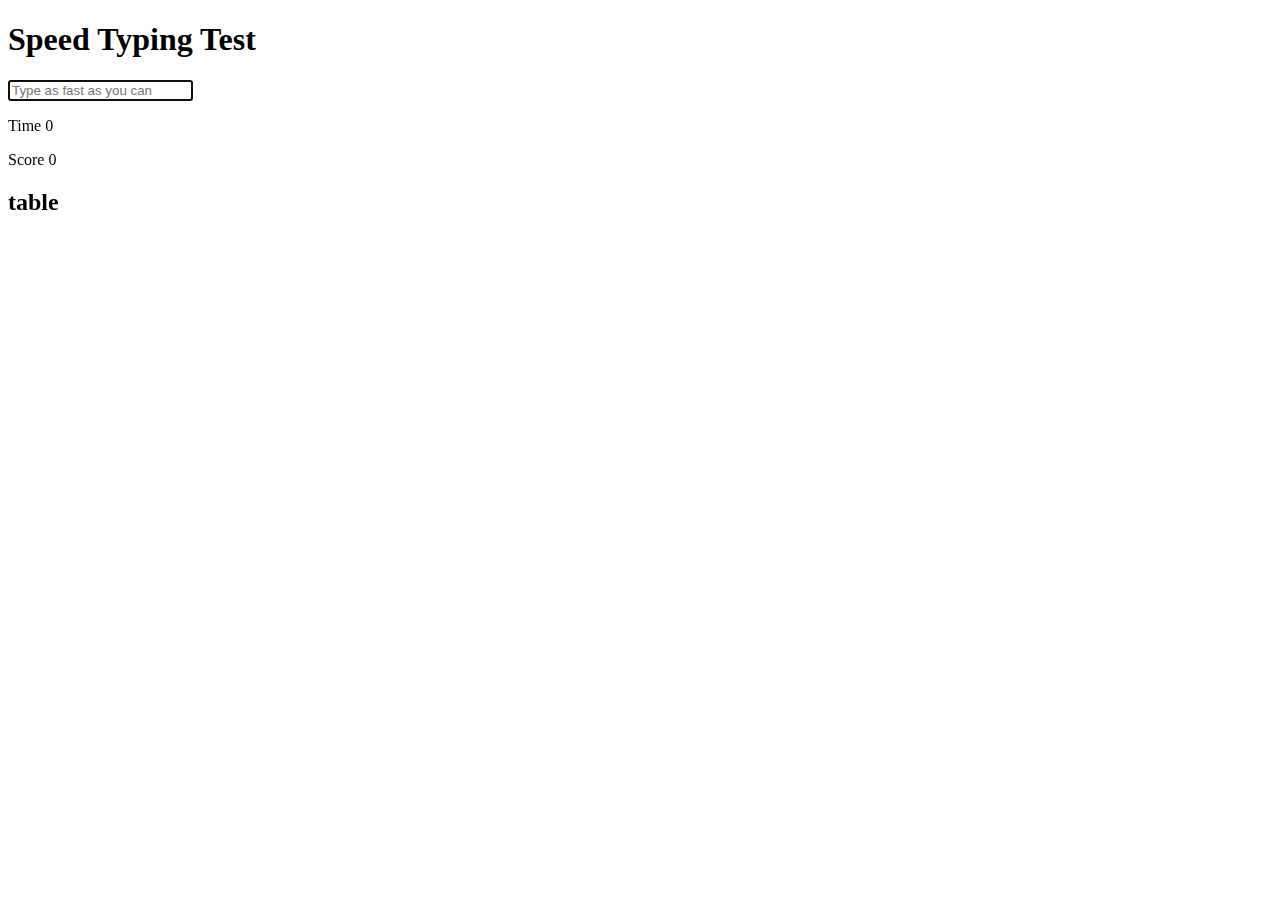
<file: speedtyping/index.html>
<!DOCTYPE html>
<html lang="en">
<head>
    <meta charset="UTF-8">
    <meta name="viewport" content="width=device-width, initial-scale=1.0">
    <title>Speed Typing Test</title>
</head>
<body>
    <div>
        <h1>Speed Typing Test</h1>
        <div>
            <input class="inputfield" type="text" name="uname" placeholder="Type as fast as you can" autofocus />
            <p id="time">Time 0</p>
            <p class="scores">Score 0</p>
            <h2 class="currentwords">waddadad</h2>
        </div>
    </div>
    <script>
        let score = 0;
        let times = 0;

        let inputfield = document.querySelector(".inputfield");
        let scores = document.querySelector(".scores");
        let time = document.querySelector("#time");
        let currentwords = document.querySelector(".currentwords");

        let words = [
            'hello',
            'how are you',
            'table',
            'cable',
            'I am done',
            'bottle',
            'cable',
            'math',
            'phone'
        ];

        function displayRandomWords() {
            let randomIndex = Math.floor(Math.random() * words.length);
            console.log(words[randomIndex]);
            currentwords.innerHTML = words[randomIndex];

            if (currentwords.innerHTML.split(' ').length < words.length) {
            }
        }
        
        displayRandomWords(); 
         setTimeout(displayRandomWords  ,7000); 
    </script>
</body>
</html>
</file>
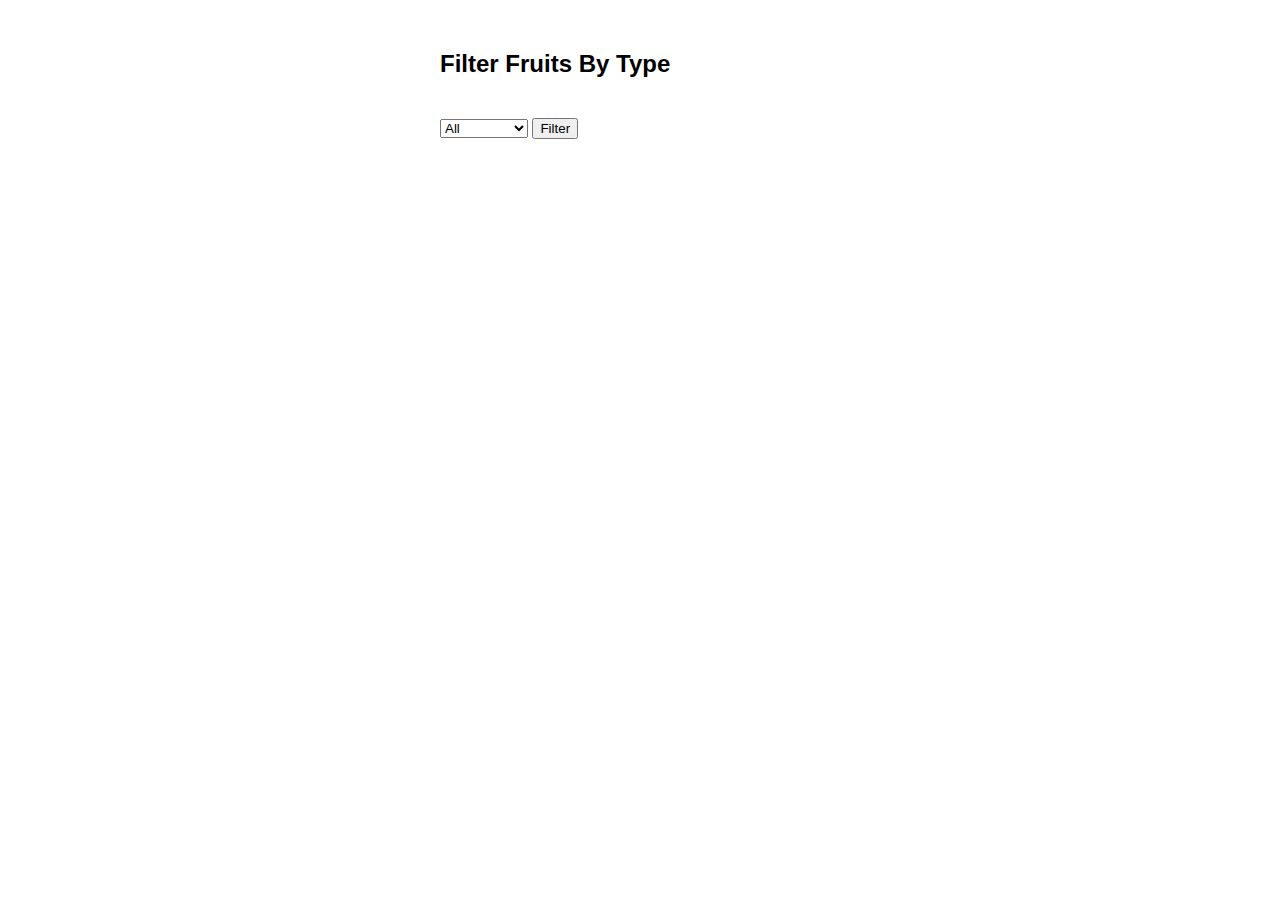
<file: changing.html>
<!-- You have been tasked to create a simple user interface that allows users to filter and display a list of fruits based on their type.

Select a type from a dropdown menu, which has the id fruitType.

Click a "Filter" button with id filterBtn to view the filtered results.

See the results displayed below in a list format with id fruitList.

Using the filter method in JavaScript, implement the desired functionality to render the filtered list.

Ensure that if "All" is selected from the dropdown, all the fruits are displayed. -->



<!DOCTYPE html>
<html lang="en">
  <head>
    <meta charset="UTF-8" />
    <meta name="viewport" content="width=device-width, initial-scale=1.0" />
    <title>Filtering The Fruits</title>
    <style>
      body {
        font-family: Arial, sans-serif;
        margin: 50px;
      }

      .container {
        max-width: 400px;
        margin: auto;
      }

      #fruitType,
      #filterBtn {
        margin-top: 20px;
      }

      #fruitList {
        list-style-type: none;
        margin-top: 30px;
        padding-left: 0;
      }
    </style>
  </head>
  <body>
    <div class="container">
      <h2>Filter Fruits By Type</h2>
      <select id="fruitType">
        <option value="all">All</option>
        <option value="citrus">Citrus</option>
        <option value="berry">Berry</option>
        <option value="stone">Stone Fruit</option>
      </select>
      <button id="filterBtn">Filter</button>
      <ul id="fruitList">
        <!-- Fruits will be displayed here -->
      </ul>
    </div>

    <script>
      const fruits = [
        { name: "Lemon", type: "citrus" },
        { name: "Orange", type: "citrus" },
        { name: "Strawberry", type: "berry" },
        { name: "Blueberry", type: "berry" },
        { name: "Peach", type: "stone" },
        { name: "Cherry", type: "stone" },

      ];

 const btn = document.querySelector("#filterBtn");
const fruitList = document.querySelector("#fruitList");
const fruitType = document.querySelector("#fruitType");

btn.addEventListener("click", () => {
  fruitList.innerHTML = fruits
    .filter(fruit => fruitType.value === "all" || fruit.type === fruitType.value) .map(fruit => `<li>${fruit.name}</li>`).join("");
});







    </script>
</file>
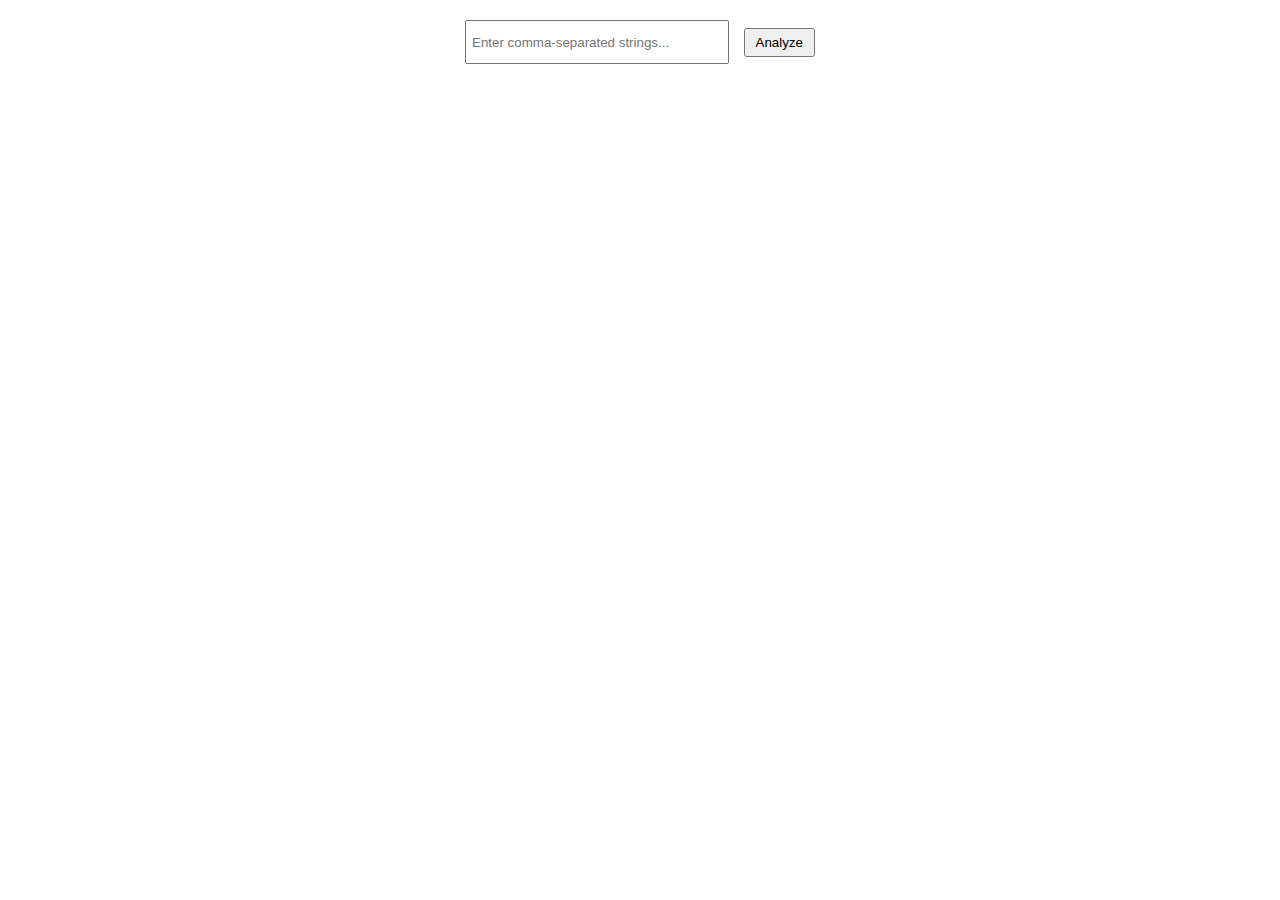
<file: reduceIt.html>
<!DOCTYPE html>
<html lang="en">
  <head>
    <meta charset="UTF-8" />
    <meta name="viewport" content="width=device-width, initial-scale=1.0" />
    <title>Reduce It</title>
    <style>
      body {
        text-align: center;
        font-family: Arial, sans-serif;
      }

      form {
        margin-top: 20px;
      }

      #strings {
        width: 250px;
        height: 30px;
        margin-right: 10px;
        padding: 5px;
      }

      #analyzeBtn {
        padding: 5px 10px;
      }

      #result {
        margin-top: 20px;
        font-size: 20px;
      }
    </style>
  </head>

  <body>
    <form id="stringForm">
      <input
        type="text"
        id="strings"
        placeholder="Enter comma-separated strings..."
      />
      <button type="submit" id="analyzeBtn">Analyze</button>
    </form>
    <p id="result"></p>
    <script>
        // javascript code goes here
        let input = document.querySelector("input")
      // let para = document.querySelector("p")
       let result = document.querySelector("#result")
     let button = document.querySelector("button")
       button.addEventListener("click",function(e){
        e.preventDefault()
      result .innerHTML += input.value
      let wordcount =  result. innerHTML.split(" ,")
      let wordarray = wordcount.filter((word=> word.trim()!== " ")).length
     
      console.log(wordarray)

     
    })
      
    </script>
  </body>
</html>
</file>
